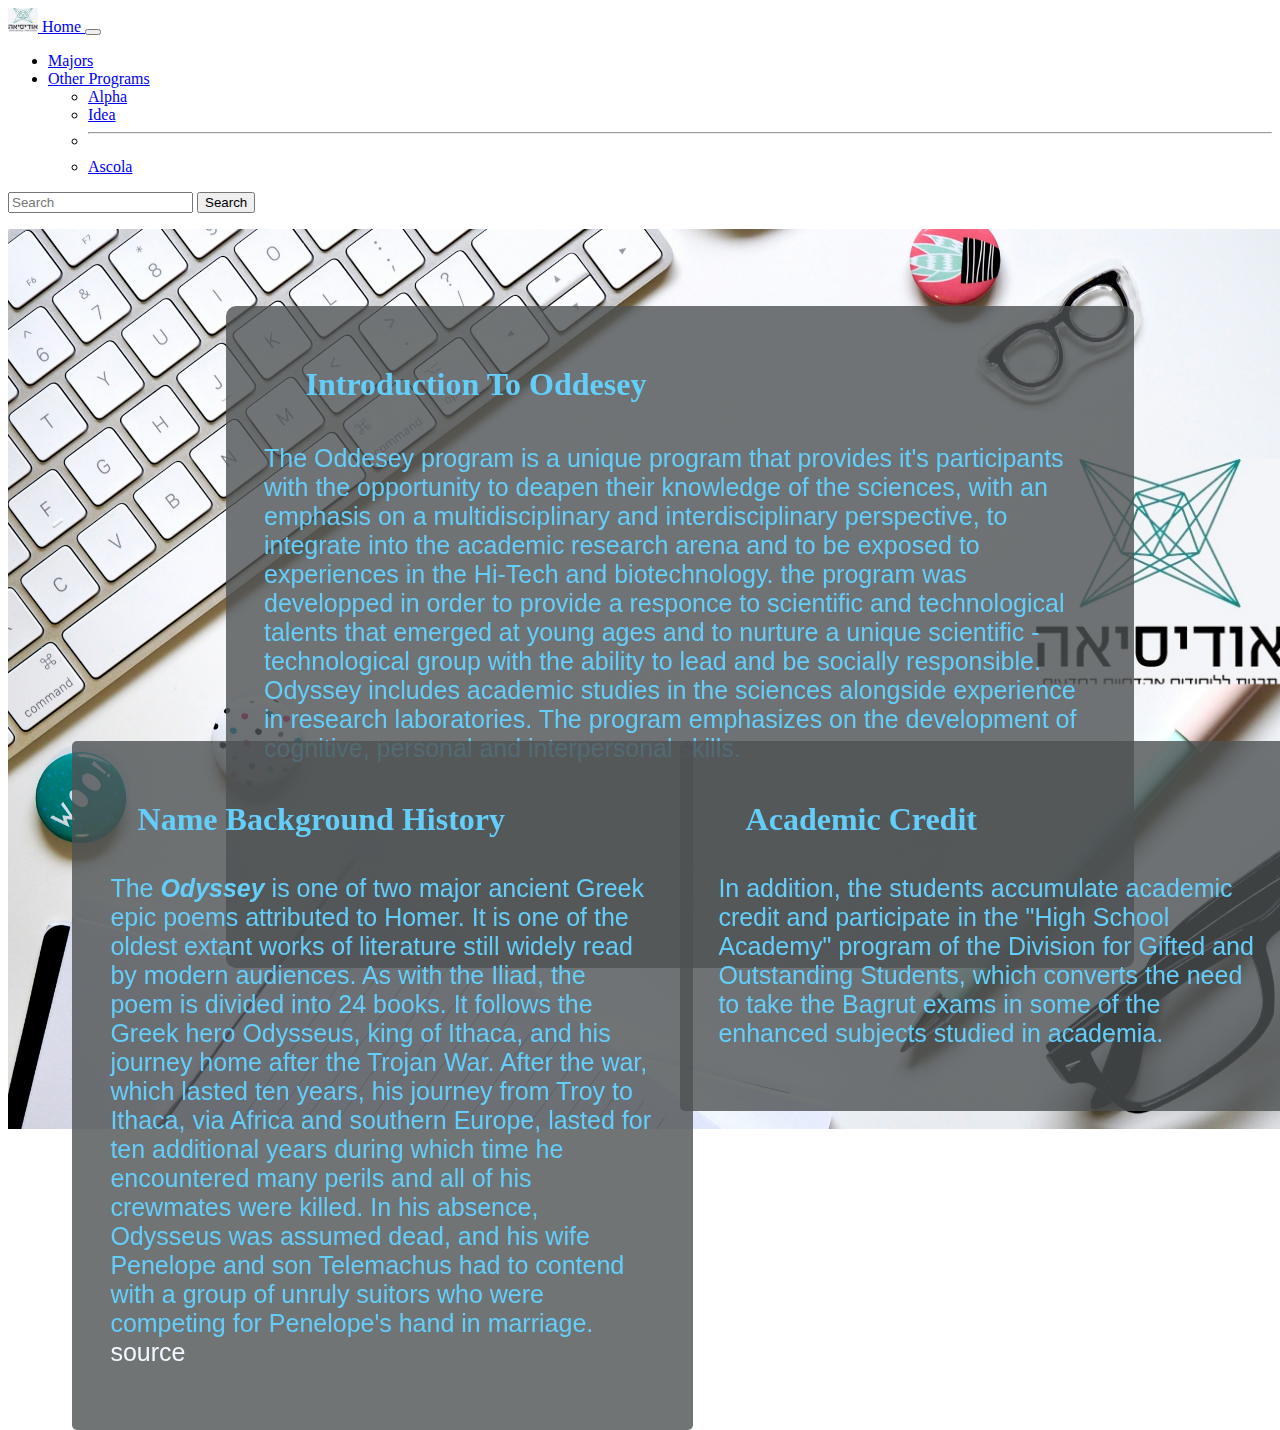
<file: index.html>
<html>
    <head>
        <title>
            Welcome Page
        </title>
        <link rel="icon" type="image/x-icon" href="./assets/Odyssey.jpg"></link>
        <link rel="stylesheet" href="./styles/index_style.css"></link>
    </head>
    <body>
        <link href="https://cdn.jsdelivr.net/npm/bootstrap@5.3.2/dist/css/bootstrap.min.css" rel="stylesheet" integrity="sha384-T3c6CoIi6uLrA9TneNEoa7RxnatzjcDSCmG1MXxSR1GAsXEV/Dwwykc2MPK8M2HN" crossorigin="anonymous">
        <nav class="navbar fixed-top navbar-expand-lg bg-body-tertiary">
          <div class="container-fluid">
              <a class="navbar-brand" href="./index.html">
                  <img src="./assets/Odyssey.jpg" alt="Logo" width="30" height="24" class="d-inline-block align-text-top">
                  Home
                </a>
            <button class="navbar-toggler" type="button" data-bs-toggle="collapse" data-bs-target="#navbarSupportedContent" aria-controls="navbarSupportedContent" aria-expanded="false" aria-label="Toggle navigation">
              <span class="navbar-toggler-icon"></span>
            </button>
            <div class="collapse navbar-collapse" id="navbarSupportedContent">
              <ul class="navbar-nav me-auto mb-2 mb-lg-0">
                <li class="nav-item">
                  <a class="nav-link active" aria-current="page" href="./pages/Majors.html">Majors</a>
                </li>
                <li class="nav-item dropdown">
                  <a class="nav-link dropdown-toggle" href="#" role="button" data-bs-toggle="dropdown" aria-expanded="false">
                    Other Programs
                  </a>
                  <ul class="dropdown-menu">
                    <li><a class="dropdown-item" href="./pages/Alpha.html">Alpha</a></li>
                    <li><a class="dropdown-item" href="./pages/Idea.html">Idea</a></li>
                    <li><hr class="dropdown-divider"></li>
                    <li><a class="dropdown-item" href="./pages/Ascola.html">Ascola</a></li>
                  </ul>
                </li>
              </ul>
              <form class="d-flex" role="search">
                <input class="form-control me-2" type="search" placeholder="Search" aria-label="Search">
                <button class="btn btn-outline-success" type="submit">Search</button>
              </form>
            </div>
          </div>
        </nav>
        <div id="banner-img"></div>
        <div id="icon"></div>

        <div class="info main">
          <h1 class="info-text h"> Introduction To Oddesey </h1>   
          <p class="info-text p">
          
                The Oddesey program is a unique program that provides it's participants with the opportunity to deapen their knowledge of the sciences, with an emphasis on a multidisciplinary and interdisciplinary perspective, to integrate into the academic research arena and to be exposed to experiences in the Hi-Tech and biotechnology.
                the program was developped in order to provide a responce to scientific and technological talents that emerged at young ages and to nurture a unique scientific - technological group with the ability to lead and be socially responsible.
                Odyssey includes academic studies in the sciences alongside experience in research laboratories.
                The program emphasizes on the development of cognitive, personal and interpersonal skills.
          
          </p>
        </div>


        <div id="name_history_div" class="info side left">
          <h1 class="info-text h">Name Background History</h1>
          <p class="info-text p">The <i><b>Odyssey</b></i> is one of two major ancient Greek epic poems attributed to Homer. It is one of the oldest extant works of literature still widely read by modern audiences. As with the Iliad, the poem is divided into 24 books. It follows the Greek hero Odysseus, king of Ithaca, and his journey home after the Trojan War. After the war, which lasted ten years, his journey from Troy to Ithaca, via Africa and southern Europe, lasted for ten additional years during which time he encountered many perils and all of his crewmates were killed. In his absence, Odysseus was assumed dead, and his wife Penelope and son Telemachus had to contend with a group of unruly suitors who were competing for Penelope's hand in marriage.
            <br>
            <a class="info-link" href="https://en.wikipedia.org/wiki/Odyssey" target="_blank">source</a>
          </p>
        </div>
        
        <div id="prg2_div" class="info side right">
          <h1 class="info-text h"> Academic Credit </h1>   
          <p class="info-text p">
            
              In addition, the students accumulate academic credit and participate in the "High School Academy" program of the Division for Gifted and Outstanding Students, which converts the need to take the Bagrut exams in some of the enhanced subjects studied in academia.

          </p>
        </div>
        
        <script></script>
        <script src="https://cdn.jsdelivr.net/npm/@popperjs/core@2.11.8/dist/umd/popper.min.js" integrity="sha384-I7E8VVD/ismYTF4hNIPjVp/Zjvgyol6VFvRkX/vR+Vc4jQkC+hVqc2pM8ODewa9r" crossorigin="anonymous"></script>
        <script src="https://cdn.jsdelivr.net/npm/bootstrap@5.3.2/dist/js/bootstrap.min.js" integrity="sha384-BBtl+eGJRgqQAUMxJ7pMwbEyER4l1g+O15P+16Ep7Q9Q+zqX6gSbd85u4mG4QzX+" crossorigin="anonymous"></script>
    </body>
</html>
</file>
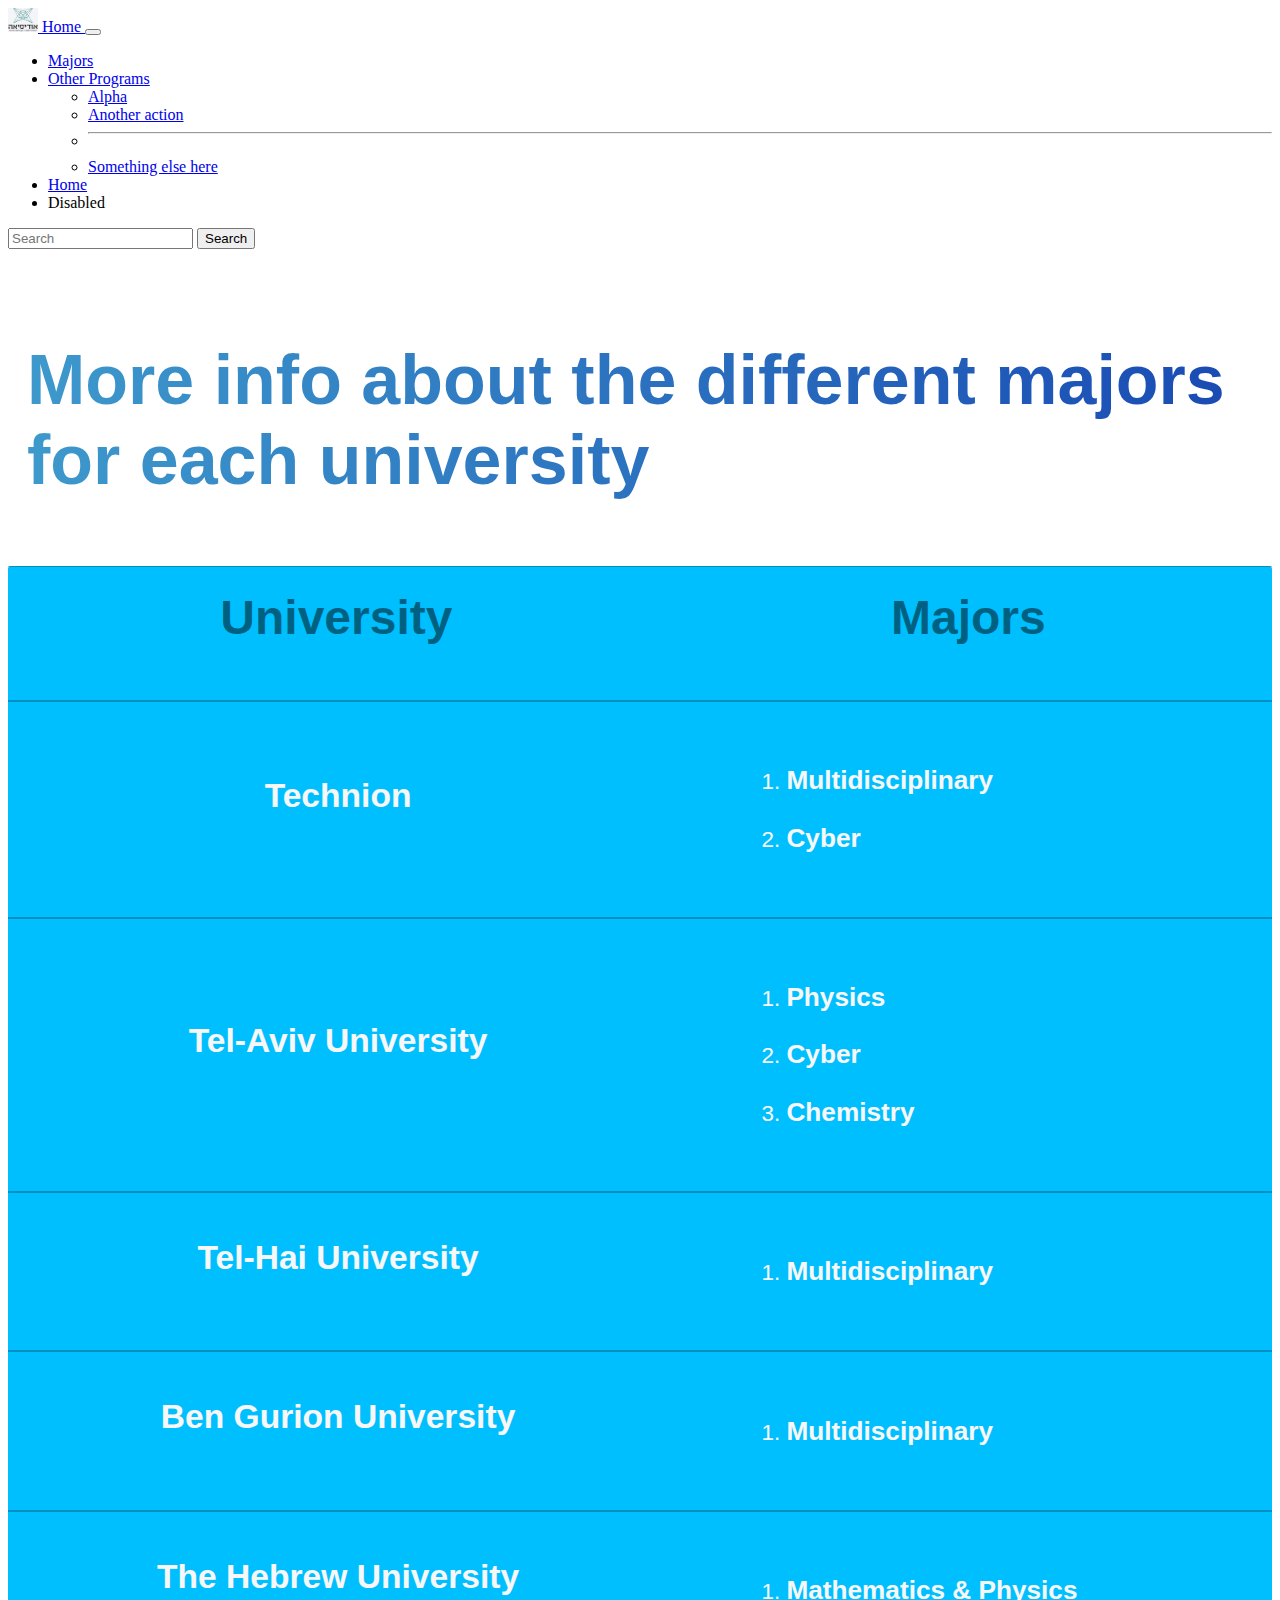
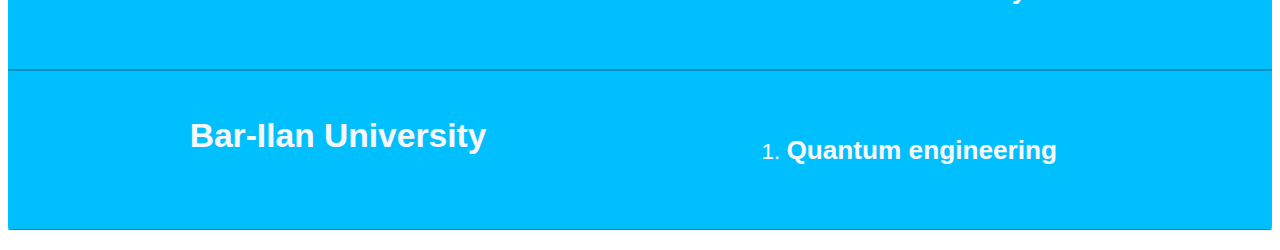
<file: Majors.html>
<html>
    <head>
        <title>Majors Page</title>
        <link rel="stylesheet" href="./styles/majors_style.css">
    </head>
    <body>
        <link href="https://cdn.jsdelivr.net/npm/bootstrap@5.3.2/dist/css/bootstrap.min.css" rel="stylesheet" integrity="sha384-T3c6CoIi6uLrA9TneNEoa7RxnatzjcDSCmG1MXxSR1GAsXEV/Dwwykc2MPK8M2HN" crossorigin="anonymous">
        <nav class="navbar fixed-top navbar-expand-lg bg-body-tertiary">
          <div class="container-fluid">
              <a class="navbar-brand" href="./index.html">
                  <img src="./assets/Odyssey.jpg" alt="Logo" width="30" height="24" class="d-inline-block align-text-top">
                  Home
                </a>
            <button class="navbar-toggler" type="button" data-bs-toggle="collapse" data-bs-target="#navbarSupportedContent" aria-controls="navbarSupportedContent" aria-expanded="false" aria-label="Toggle navigation">
              <span class="navbar-toggler-icon"></span>
            </button>
            <div class="collapse navbar-collapse" id="navbarSupportedContent">
              <ul class="navbar-nav me-auto mb-2 mb-lg-0">
                <li class="nav-item">
                  <a class="nav-link active" aria-current="page" href="./Majors.html">Majors</a>
                </li>
                <li class="nav-item dropdown">
                  <a class="nav-link dropdown-toggle" href="#" role="button" data-bs-toggle="dropdown" aria-expanded="false">
                    Other Programs
                  </a>
                  <ul class="dropdown-menu">
                    <li><a class="dropdown-item" href="#">Alpha</a></li>
                    <li><a class="dropdown-item" href="#">Another action</a></li>
                    <li><hr class="dropdown-divider"></li>
                    <li><a class="dropdown-item" href="#">Something else here</a></li>
                  </ul>
                </li>
                <li class="nav-item">
                  <a class="nav-link active" aria-current="page" href="#">Home</a>
                </li>
                <li class="nav-item">
                  <a class="nav-link disabled" aria-disabled="true">Disabled</a>
                </li>
              </ul>
              <form class="d-flex" role="search">
                <input class="form-control me-2" type="search" placeholder="Search" aria-label="Search">
                <button class="btn btn-outline-success" type="submit">Search</button>
              </form>
            </div>
          </div>
        </nav>
        <div id="banner-img1"></div>

        <h1 id="table_heading">More info about the different majors for each university</h4>
        <table class="flat-table flat-table-1">
            <thead>
                <th><h1 align="center">University</h1></th>
                <th><h1 align="center">Majors</h1></th>
            </thead>
            <tbody>
              <tr>
                <td><h2 align="center">Technion</h2></td>
                <td>
                    <div class="list_container">
                        <ol class="majors_list">
                            <li>
                                <h3>Multidisciplinary</h3>
                            </li>
                            <li>
                                <h3>Cyber</h3>
                            </li>
                        </ol>
                    </div>
                </td>
              </tr>
              <tr>
                <td><h2 align="center">Tel-Aviv University</h2></td>
                <td>
                    <div class="list_container">
                        <ol class="majors_list">
                            <li>
                                <h3>Physics</h3>
                            </li>
                            <li>
                                <h3>Cyber</h3>
                            </li>
                            <li>
                                <h3>Chemistry</h3>
                            </li>
                        </ol>
                    </div>
                </td>
              </tr>
              <tr>
                <td><h2 align="center">Tel-Hai University</h2></td>
                <td>
                    <div class="list_container">
                        <ol class="majors_list">
                            <li>
                                <h3>Multidisciplinary</h3>
                            </li>
                        </ol>
                    </div>
                </td>
            </tr>
            <tr>
                <td><h2 align="center">Ben Gurion University</h2></td>
                <td>
                    <div class="list_container">
                        <ol class="majors_list">
                            <li>
                                <h3>Multidisciplinary</h3>
                            </li>
                        </ol>
                    </div>
                </td>
            </tr>
            <tr>
                <td><h2 align="center">The Hebrew University</h2></td>
                <td>
                    <div class="list_container">
                        <ol class="majors_list">
                            <li>
                                <h3>Mathematics & Physics</h3>
                            </li>
                        </ol>
                    </div>
                </td>
            </tr>
            <tr>
                <td><h2 align="center">Bar-Ilan University</h2></td>
                <td>
                    <div class="list_container">
                        <ol class="majors_list">
                            <li>
                                <h3>Quantum engineering</h3>
                            </li>
                        </ol>
                    </div>
                </td>
            </tr>
            </tbody>
          </table>

          <script src="https://cdn.jsdelivr.net/npm/@popperjs/core@2.11.8/dist/umd/popper.min.js" integrity="sha384-I7E8VVD/ismYTF4hNIPjVp/Zjvgyol6VFvRkX/vR+Vc4jQkC+hVqc2pM8ODewa9r" crossorigin="anonymous"></script>
        <script src="https://cdn.jsdelivr.net/npm/bootstrap@5.3.2/dist/js/bootstrap.min.js" integrity="sha384-BBtl+eGJRgqQAUMxJ7pMwbEyER4l1g+O15P+16Ep7Q9Q+zqX6gSbd85u4mG4QzX+" crossorigin="anonymous"></script>
    </body>
</html>
</file>
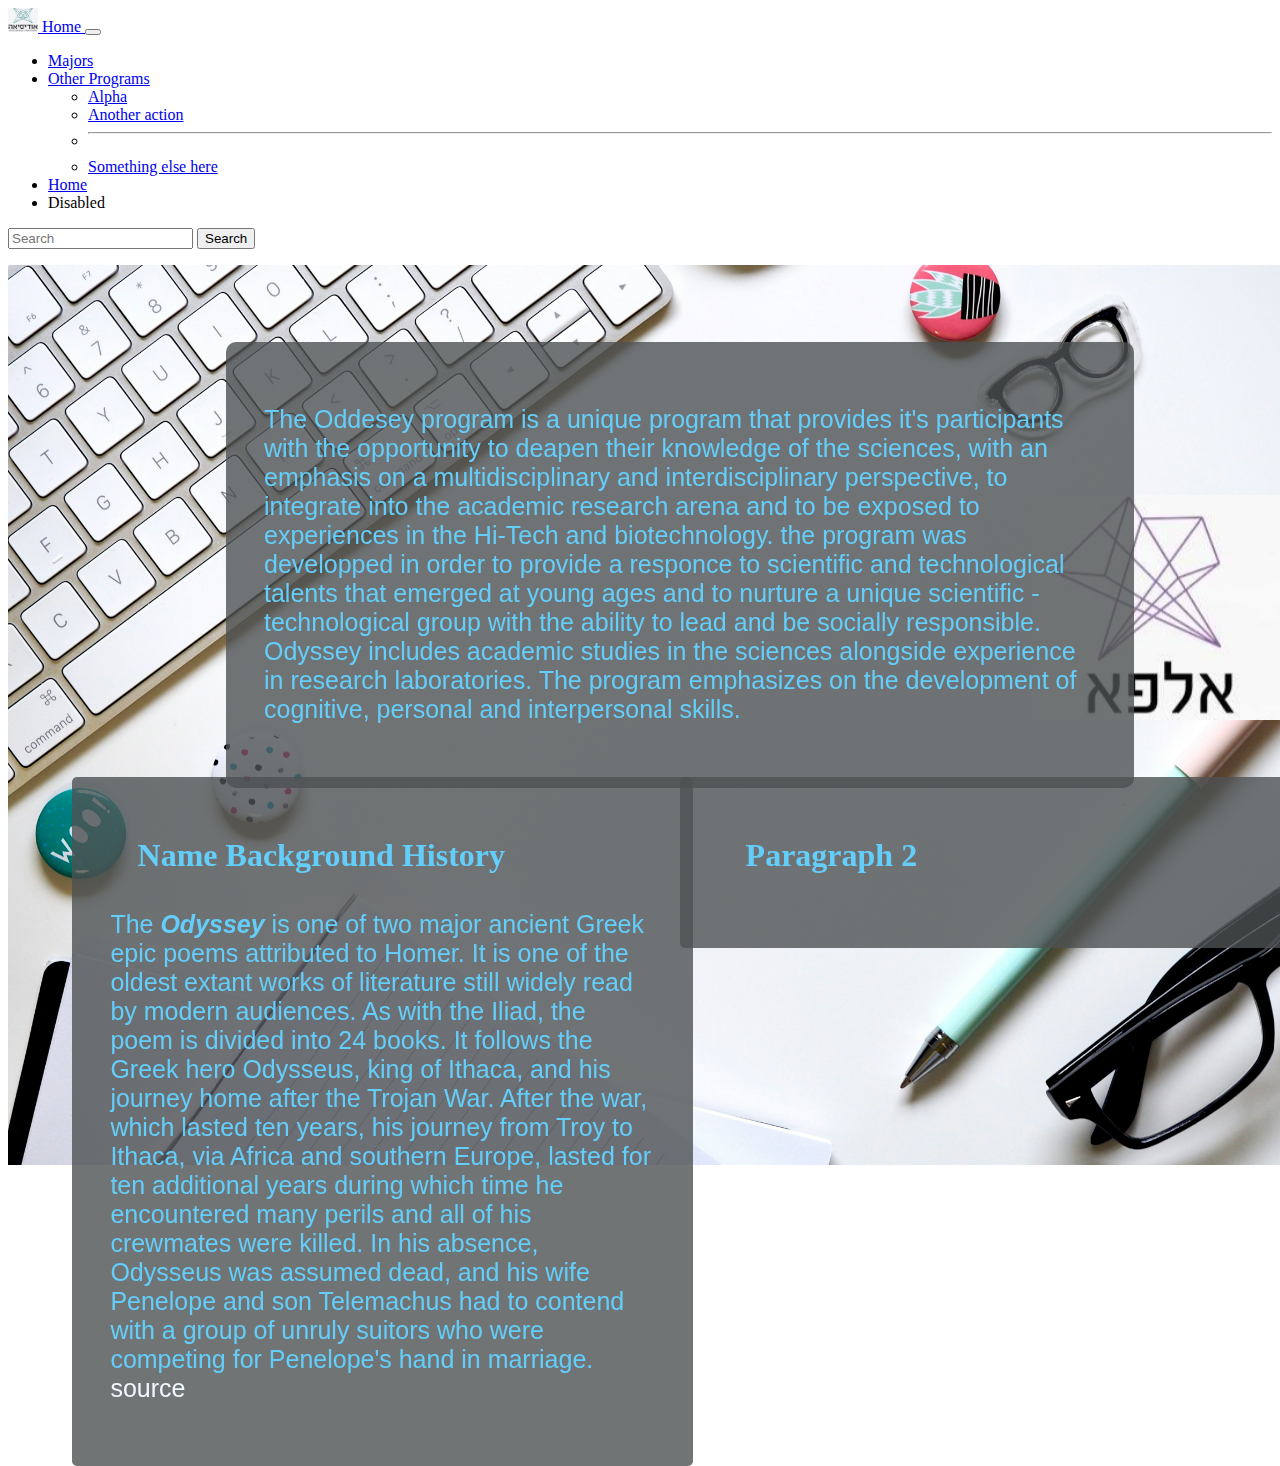
<file: pages/Alpha.html>
<html>
    <head>
        <title>
            Welcome Page
        </title>
        <link rel="icon" type="image/x-icon" href="./assets/Odyssey.jpg"></link>
        <link rel="stylesheet" href="../styles/alpha_style.css"></link>
    </head>
    <body>
        <link href="https://cdn.jsdelivr.net/npm/bootstrap@5.3.2/dist/css/bootstrap.min.css" rel="stylesheet" integrity="sha384-T3c6CoIi6uLrA9TneNEoa7RxnatzjcDSCmG1MXxSR1GAsXEV/Dwwykc2MPK8M2HN" crossorigin="anonymous">
        <nav class="navbar fixed-top navbar-expand-lg bg-body-tertiary">
          <div class="container-fluid">
              <a class="navbar-brand" href="../index.html">
                  <img src="../assets/Odyssey.jpg" alt="Logo" width="30" height="24" class="d-inline-block align-text-top">
                  Home
                </a>
            <button class="navbar-toggler" type="button" data-bs-toggle="collapse" data-bs-target="#navbarSupportedContent" aria-controls="navbarSupportedContent" aria-expanded="false" aria-label="Toggle navigation">
              <span class="navbar-toggler-icon"></span>
            </button>
            <div class="collapse navbar-collapse" id="navbarSupportedContent">
              <ul class="navbar-nav me-auto mb-2 mb-lg-0">
                <li class="nav-item">
                  <a class="nav-link active" aria-current="page" href="./pages/Majors.html">Majors</a>
                </li>
                <li class="nav-item dropdown">
                  <a class="nav-link dropdown-toggle" href="#" role="button" data-bs-toggle="dropdown" aria-expanded="false">
                    Other Programs
                  </a>
                  <ul class="dropdown-menu">
                    <li><a class="dropdown-item" href="#">Alpha</a></li>
                    <li><a class="dropdown-item" href="#">Another action</a></li>
                    <li><hr class="dropdown-divider"></li>
                    <li><a class="dropdown-item" href="#">Something else here</a></li>
                  </ul>
                </li>
                <li class="nav-item">
                  <a class="nav-link active" aria-current="page" href="#">Home</a>
                </li>
                <li class="nav-item">
                  <a class="nav-link disabled" aria-disabled="true">Disabled</a>
                </li>
              </ul>
              <form class="d-flex" role="search">
                <input class="form-control me-2" type="search" placeholder="Search" aria-label="Search">
                <button class="btn btn-outline-success" type="submit">Search</button>
              </form>
            </div>
          </div>
        </nav>
        <div id="banner-img"></div>
        <div id="icon"></div>

        <div class="info main">
          <p class="info-text p">
          
                The Oddesey program is a unique program that provides it's participants with the opportunity to deapen their knowledge of the sciences, with an emphasis on a multidisciplinary and interdisciplinary perspective, to integrate into the academic research arena and to be exposed to experiences in the Hi-Tech and biotechnology.
                the program was developped in order to provide a responce to scientific and technological talents that emerged at young ages and to nurture a unique scientific - technological group with the ability to lead and be socially responsible.
                Odyssey includes academic studies in the sciences alongside experience in research laboratories.
                The program emphasizes on the development of cognitive, personal and interpersonal skills.
          
          </p>
        </div>


        <div id="name_history_div" class="info side left">
          <h1 class="info-text h">Name Background History</h1>
          <p class="info-text p">The <i><b>Odyssey</b></i> is one of two major ancient Greek epic poems attributed to Homer. It is one of the oldest extant works of literature still widely read by modern audiences. As with the Iliad, the poem is divided into 24 books. It follows the Greek hero Odysseus, king of Ithaca, and his journey home after the Trojan War. After the war, which lasted ten years, his journey from Troy to Ithaca, via Africa and southern Europe, lasted for ten additional years during which time he encountered many perils and all of his crewmates were killed. In his absence, Odysseus was assumed dead, and his wife Penelope and son Telemachus had to contend with a group of unruly suitors who were competing for Penelope's hand in marriage.
            <br>
            <a class="info-link" href="https://en.wikipedia.org/wiki/Odyssey" target="_blank">source</a>
          </p>
        </div>
        
        <div id="prg2_div" class="info side right">
          <h1 class="info-text h">Paragraph 2</h1>   <!-- ***    <-- وغيري هون العنوان    *** -->
          <p class="info-text p">
            
              <!--  ****************          اكتبي هون شو بدك          ****************  -->

          </p>
        </div>
        
        <script src="https://cdn.jsdelivr.net/npm/@popperjs/core@2.11.8/dist/umd/popper.min.js" integrity="sha384-I7E8VVD/ismYTF4hNIPjVp/Zjvgyol6VFvRkX/vR+Vc4jQkC+hVqc2pM8ODewa9r" crossorigin="anonymous"></script>
        <script src="https://cdn.jsdelivr.net/npm/bootstrap@5.3.2/dist/js/bootstrap.min.js" integrity="sha384-BBtl+eGJRgqQAUMxJ7pMwbEyER4l1g+O15P+16Ep7Q9Q+zqX6gSbd85u4mG4QzX+" crossorigin="anonymous"></script>
    </body>
</html>
</file>
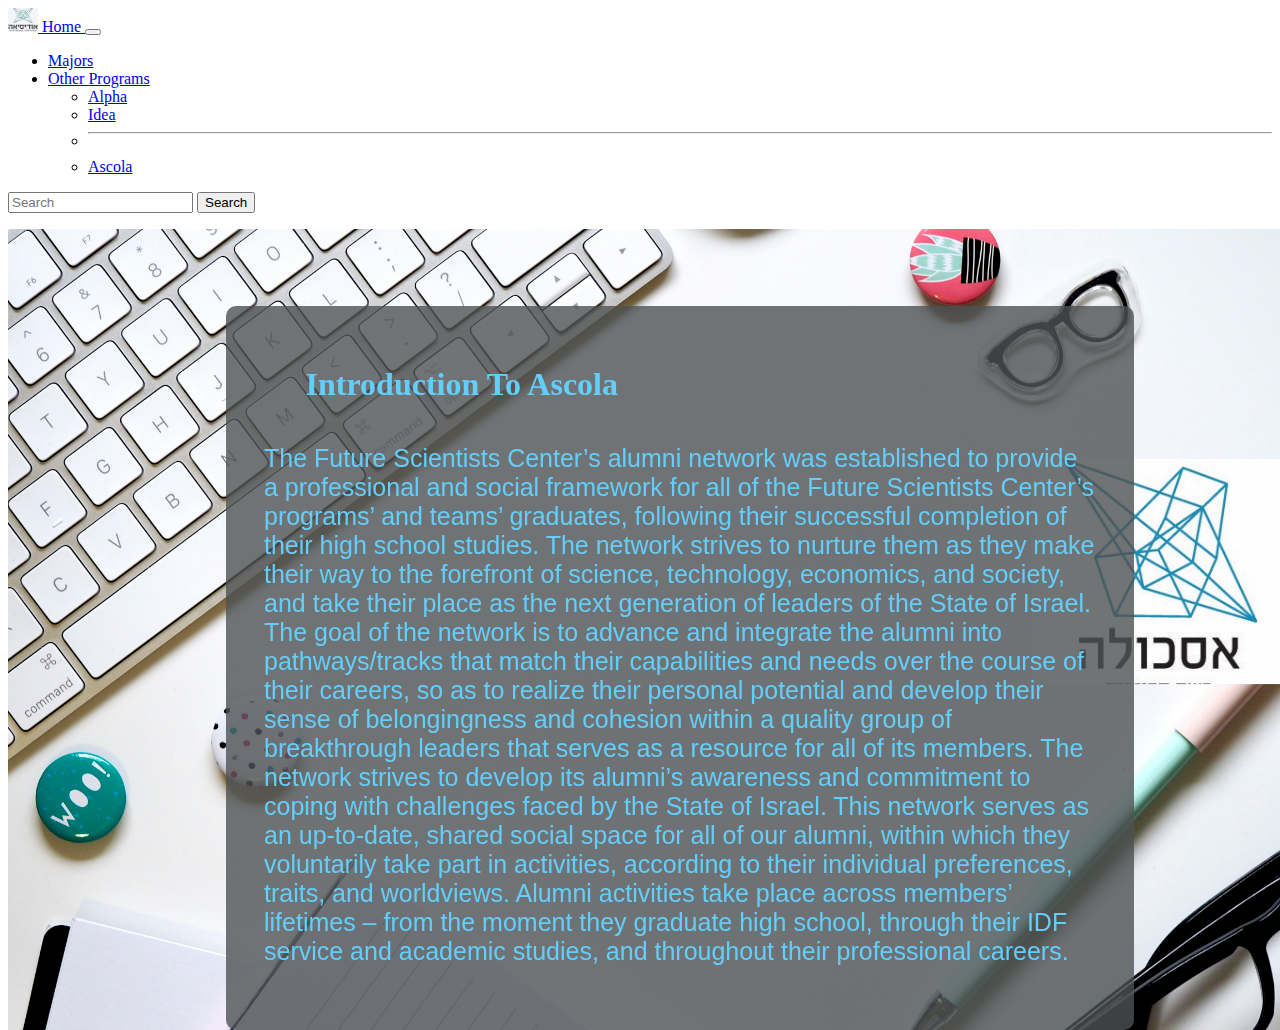
<file: pages/Ascola.html>
<html>
    <head>
        <title>
            Welcome Page
        </title>
        <link rel="icon" type="image/x-icon" href="./assets/Odyssey.jpg"></link>
        <link rel="stylesheet" href="../styles/ascola_style.css"></link>
    </head>
    <body>
        <link href="https://cdn.jsdelivr.net/npm/bootstrap@5.3.2/dist/css/bootstrap.min.css" rel="stylesheet" integrity="sha384-T3c6CoIi6uLrA9TneNEoa7RxnatzjcDSCmG1MXxSR1GAsXEV/Dwwykc2MPK8M2HN" crossorigin="anonymous">
        <nav class="navbar fixed-top navbar-expand-lg bg-body-tertiary">
          <div class="container-fluid">
              <a class="navbar-brand" href="../index.html">
                  <img src="../assets/Odyssey.jpg" alt="Logo" width="30" height="24" class="d-inline-block align-text-top">
                  Home
                </a>
            <button class="navbar-toggler" type="button" data-bs-toggle="collapse" data-bs-target="#navbarSupportedContent" aria-controls="navbarSupportedContent" aria-expanded="false" aria-label="Toggle navigation">
              <span class="navbar-toggler-icon"></span>
            </button>
            <div class="collapse navbar-collapse" id="navbarSupportedContent">
              <ul class="navbar-nav me-auto mb-2 mb-lg-0">
                <li class="nav-item">
                  <a class="nav-link active" aria-current="page" href="../pages/Majors.html">Majors</a>
                </li>
                <li class="nav-item dropdown">
                  <a class="nav-link dropdown-toggle" href="#" role="button" data-bs-toggle="dropdown" aria-expanded="false">
                    Other Programs
                  </a>
                  <ul class="dropdown-menu">
                    <li><a class="dropdown-item" href="./Alpha.html">Alpha</a></li>
                    <li><a class="dropdown-item" href="./Idea.html">Idea</a></li>
                    <li><hr class="dropdown-divider"></li>
                    <li><a class="dropdown-item" href="./Ascola.html">Ascola</a></li>
                  </ul>
                </li>
              </ul>
              <form class="d-flex" role="search">
                <input class="form-control me-2" type="search" placeholder="Search" aria-label="Search">
                <button class="btn btn-outline-success" type="submit">Search</button>
              </form>
            </div>
          </div>
        </nav>
        <div id="banner-img"></div>
        <div id="icon"></div>

        <div class="info main">
          <h1 class="info-text h"> Introduction To Ascola  </h1>
          <p class="info-text p">
          
            The Future Scientists Center’s alumni network was established to provide a professional and social framework for all of the Future Scientists Center’s programs’ and teams’ graduates, following their successful completion of their high school studies. The network strives to nurture them as they make their way to the forefront of science, technology, economics, and society, and take their place as the next generation of leaders of the State of Israel.

The goal of the network is to advance and integrate the alumni into pathways/tracks that match their capabilities and needs over the course of their careers, so as to realize their personal potential and develop their sense of belongingness and cohesion within a quality group of breakthrough leaders that serves as a resource for all of its members. The network strives to develop its alumni’s awareness and commitment to coping with challenges faced by the State of Israel. This network serves as an up-to-date, shared social space for all of our alumni, within which they voluntarily take part in activities, according to their individual preferences, traits, and worldviews. Alumni activities take place across members’ lifetimes – from the moment they graduate high school, through their IDF service and academic studies, and throughout their professional careers.
          
          </p>
        </div>


      
        <script src="https://cdn.jsdelivr.net/npm/@popperjs/core@2.11.8/dist/umd/popper.min.js" integrity="sha384-I7E8VVD/ismYTF4hNIPjVp/Zjvgyol6VFvRkX/vR+Vc4jQkC+hVqc2pM8ODewa9r" crossorigin="anonymous"></script>
        <script src="https://cdn.jsdelivr.net/npm/bootstrap@5.3.2/dist/js/bootstrap.min.js" integrity="sha384-BBtl+eGJRgqQAUMxJ7pMwbEyER4l1g+O15P+16Ep7Q9Q+zqX6gSbd85u4mG4QzX+" crossorigin="anonymous"></script>
    </body>
</html>
</file>
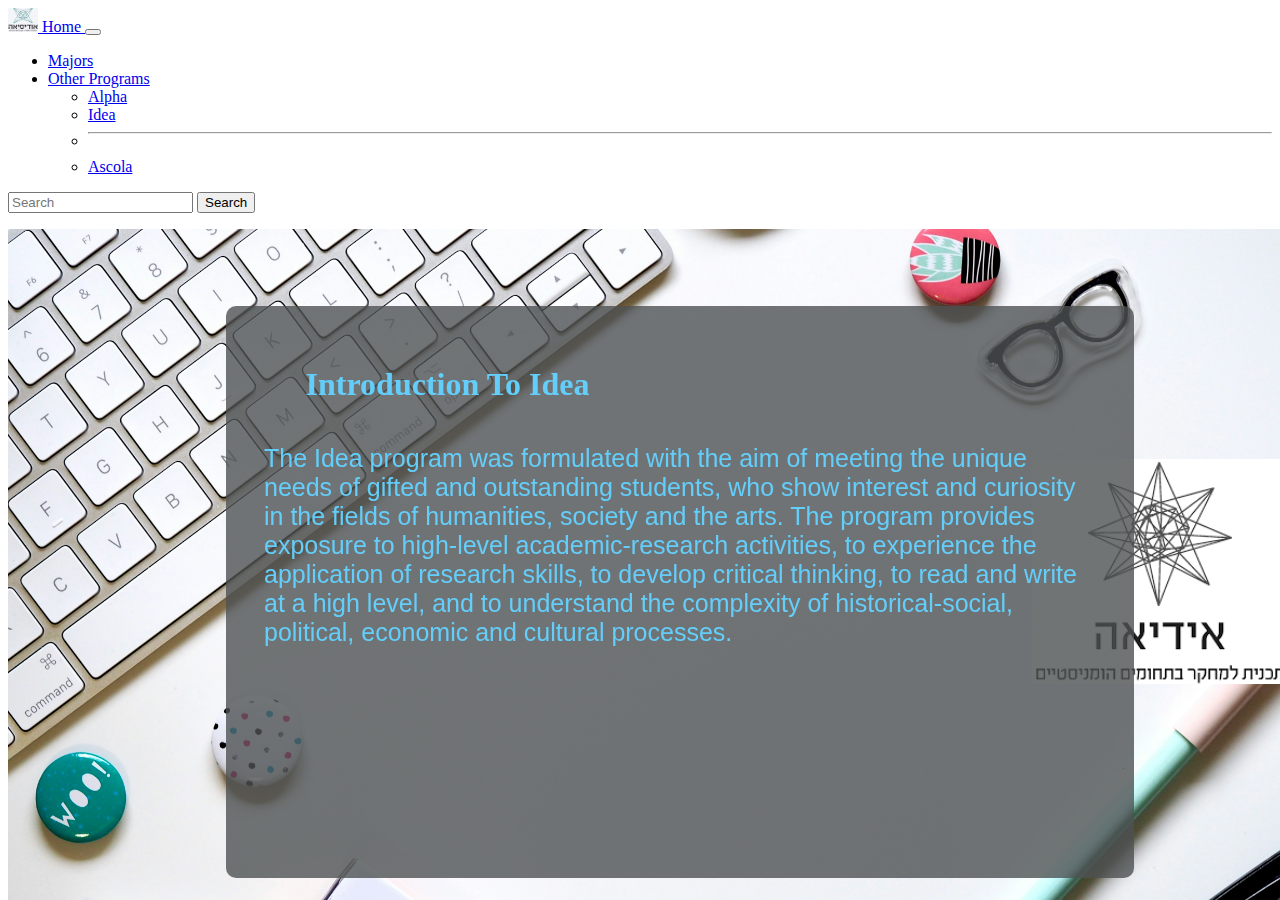
<file: pages/Idea.html>
<html>
    <head>
        <title>
            Welcome Page
        </title>
        <link rel="icon" type="image/x-icon" href="./assets/Odyssey.jpg"></link>
        <link rel="stylesheet" href="../styles/idea_style.css"></link>
    </head>
    <body>
        <link href="https://cdn.jsdelivr.net/npm/bootstrap@5.3.2/dist/css/bootstrap.min.css" rel="stylesheet" integrity="sha384-T3c6CoIi6uLrA9TneNEoa7RxnatzjcDSCmG1MXxSR1GAsXEV/Dwwykc2MPK8M2HN" crossorigin="anonymous">
        <nav class="navbar fixed-top navbar-expand-lg bg-body-tertiary">
          <div class="container-fluid">
              <a class="navbar-brand" href="../index.html">
                  <img src="../assets/Odyssey.jpg" alt="Logo" width="30" height="24" class="d-inline-block align-text-top">
                  Home
                </a>
            <button class="navbar-toggler" type="button" data-bs-toggle="collapse" data-bs-target="#navbarSupportedContent" aria-controls="navbarSupportedContent" aria-expanded="false" aria-label="Toggle navigation">
              <span class="navbar-toggler-icon"></span>
            </button>
            <div class="collapse navbar-collapse" id="navbarSupportedContent">
              <ul class="navbar-nav me-auto mb-2 mb-lg-0">
                <li class="nav-item">
                  <a class="nav-link active" aria-current="page" href="../pages/Majors.html">Majors</a>
                </li>
                <li class="nav-item dropdown">
                  <a class="nav-link dropdown-toggle" href="#" role="button" data-bs-toggle="dropdown" aria-expanded="false">
                    Other Programs
                  </a>
                  <ul class="dropdown-menu">
                    <li><a class="dropdown-item" href="./Alpha.html">Alpha</a></li>
                    <li><a class="dropdown-item" href="./Idea.html">Idea</a></li>
                    <li><hr class="dropdown-divider"></li>
                    <li><a class="dropdown-item" href="./Ascola.html">Ascola</a></li>
                  </ul>
                </li>
              </ul>
              <form class="d-flex" role="search">
                <input class="form-control me-2" type="search" placeholder="Search" aria-label="Search">
                <button class="btn btn-outline-success" type="submit">Search</button>
              </form>
            </div>
          </div>
        </nav>
        <div id="banner-img"></div>
        <div id="icon"></div>

        <div class="info main">
          <h1 class="info-text h"> Introduction To Idea  </h1>
          <p class="info-text p">
          
            The Idea program was formulated with the aim of meeting the unique needs of gifted and outstanding students, who show interest and curiosity in the fields of humanities, society and the arts. The program provides exposure to high-level academic-research activities, to experience the application of research skills, to develop critical thinking, to read and write at a high level, and to understand the complexity of historical-social, political, economic and cultural processes.
          
          </p>
        </div>


      
        <script src="https://cdn.jsdelivr.net/npm/@popperjs/core@2.11.8/dist/umd/popper.min.js" integrity="sha384-I7E8VVD/ismYTF4hNIPjVp/Zjvgyol6VFvRkX/vR+Vc4jQkC+hVqc2pM8ODewa9r" crossorigin="anonymous"></script>
        <script src="https://cdn.jsdelivr.net/npm/bootstrap@5.3.2/dist/js/bootstrap.min.js" integrity="sha384-BBtl+eGJRgqQAUMxJ7pMwbEyER4l1g+O15P+16Ep7Q9Q+zqX6gSbd85u4mG4QzX+" crossorigin="anonymous"></script>
    </body>
</html>
</file>
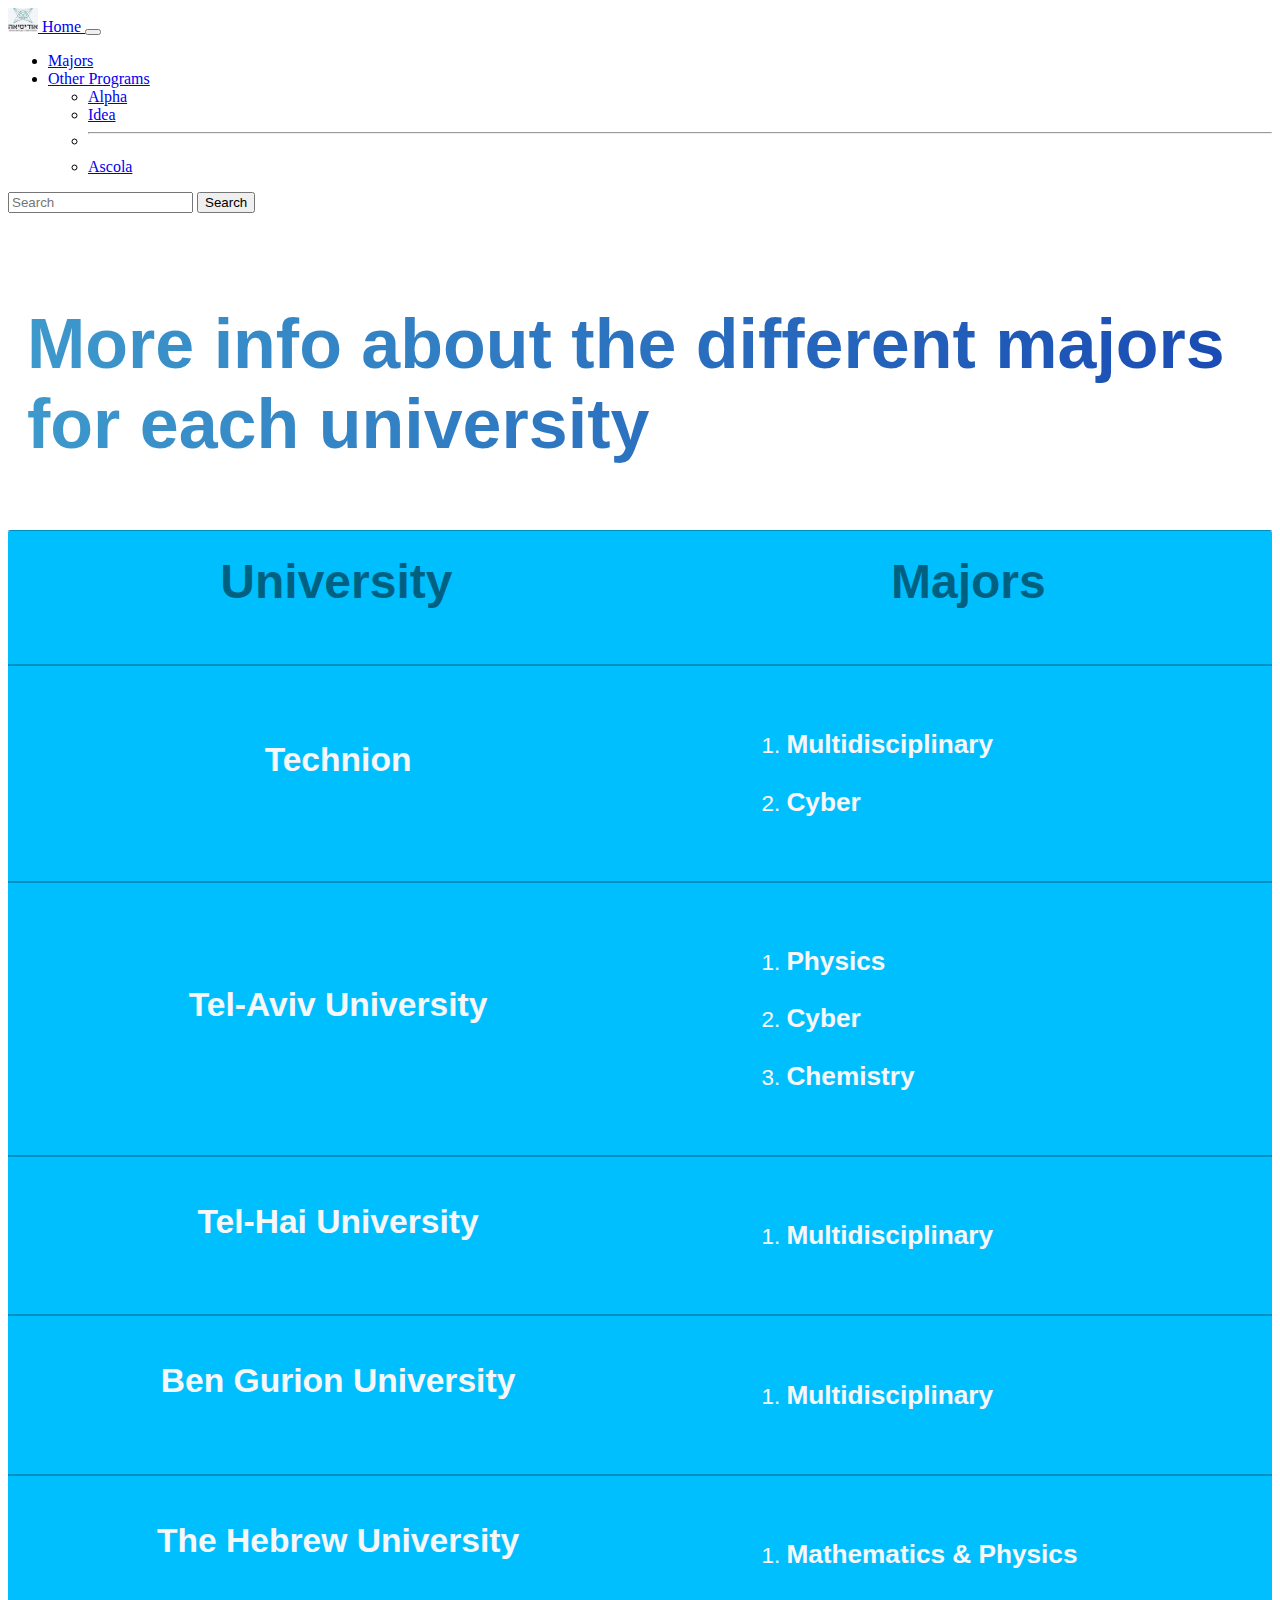
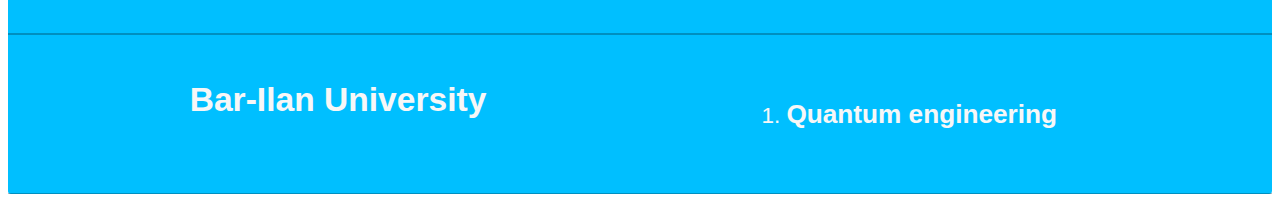
<file: pages/Majors.html>
<html>
    <head>
        <title>Majors Page</title>
        <link rel="stylesheet" href="../styles/majors_style.css">
    </head>
    <body>
        <link href="https://cdn.jsdelivr.net/npm/bootstrap@5.3.2/dist/css/bootstrap.min.css" rel="stylesheet" integrity="sha384-T3c6CoIi6uLrA9TneNEoa7RxnatzjcDSCmG1MXxSR1GAsXEV/Dwwykc2MPK8M2HN" crossorigin="anonymous">
        <nav class="navbar fixed-top navbar-expand-lg bg-body-tertiary">
          <div class="container-fluid">
              <a class="navbar-brand" href="../index.html">
                  <img src="../assets/Odyssey.jpg" alt="Logo" width="30" height="24" class="d-inline-block align-text-top">
                  Home
                </a>
            <button class="navbar-toggler" type="button" data-bs-toggle="collapse" data-bs-target="#navbarSupportedContent" aria-controls="navbarSupportedContent" aria-expanded="false" aria-label="Toggle navigation">
              <span class="navbar-toggler-icon"></span>
            </button>
            <div class="collapse navbar-collapse" id="navbarSupportedContent">
              <ul class="navbar-nav me-auto mb-2 mb-lg-0">
                <li class="nav-item">
                  <a class="nav-link active" aria-current="page" href="./Majors.html">Majors</a>
                </li>
                <li class="nav-item dropdown">
                  <a class="nav-link dropdown-toggle" href="#" role="button" data-bs-toggle="dropdown" aria-expanded="false">
                    Other Programs
                  </a>
                  <ul class="dropdown-menu">
                    <li><a class="dropdown-item" href="./Alpha.html">Alpha</a></li>
                    <li><a class="dropdown-item" href="./Idea.html">Idea</a></li>
                    <li><hr class="dropdown-divider"></li>
                    <li><a class="dropdown-item" href="./Ascola.html">Ascola</a></li>
                  </ul>
                </li>
              </ul>
              <form class="d-flex" role="search">
                <input class="form-control me-2" type="search" placeholder="Search" aria-label="Search">
                <button class="btn btn-outline-success" type="submit">Search</button>
              </form>
            </div>
          </div>
        </nav>
        <div id="banner-img1"></div>

        <h1 id="table_heading">More info about the different majors for each university</h4>
        <table class="flat-table flat-table-1">
            <thead>
                <th><h1 align="center">University</h1></th>
                <th><h1 align="center">Majors</h1></th>
            </thead>
            <tbody>
              <tr>
                <td><h2 align="center">Technion</h2></td>
                <td>
                    <div class="list_container">
                        <ol class="majors_list">
                            <li>
                                <h3>Multidisciplinary</h3>
                            </li>
                            <li>
                                <h3>Cyber</h3>
                            </li>
                        </ol>
                    </div>
                </td>
              </tr>
              <tr>
                <td><h2 align="center">Tel-Aviv University</h2></td>
                <td>
                    <div class="list_container">
                        <ol class="majors_list">
                            <li>
                                <h3>Physics</h3>
                            </li>
                            <li>
                                <h3>Cyber</h3>
                            </li>
                            <li>
                                <h3>Chemistry</h3>
                            </li>
                        </ol>
                    </div>
                </td>
              </tr>
              <tr>
                <td><h2 align="center">Tel-Hai University</h2></td>
                <td>
                    <div class="list_container">
                        <ol class="majors_list">
                            <li>
                                <h3>Multidisciplinary</h3>
                            </li>
                        </ol>
                    </div>
                </td>
            </tr>
            <tr>
                <td><h2 align="center">Ben Gurion University</h2></td>
                <td>
                    <div class="list_container">
                        <ol class="majors_list">
                            <li>
                                <h3>Multidisciplinary</h3>
                            </li>
                        </ol>
                    </div>
                </td>
            </tr>
            <tr>
                <td><h2 align="center">The Hebrew University</h2></td>
                <td>
                    <div class="list_container">
                        <ol class="majors_list">
                            <li>
                                <h3>Mathematics & Physics</h3>
                            </li>
                        </ol>
                    </div>
                </td>
            </tr>
            <tr>
                <td><h2 align="center">Bar-Ilan University</h2></td>
                <td>
                    <div class="list_container">
                        <ol class="majors_list">
                            <li>
                                <h3>Quantum engineering</h3>
                            </li>
                        </ol>
                    </div>
                </td>
            </tr>
            </tbody>
          </table>

          <script src="https://cdn.jsdelivr.net/npm/@popperjs/core@2.11.8/dist/umd/popper.min.js" integrity="sha384-I7E8VVD/ismYTF4hNIPjVp/Zjvgyol6VFvRkX/vR+Vc4jQkC+hVqc2pM8ODewa9r" crossorigin="anonymous"></script>
        <script src="https://cdn.jsdelivr.net/npm/bootstrap@5.3.2/dist/js/bootstrap.min.js" integrity="sha384-BBtl+eGJRgqQAUMxJ7pMwbEyER4l1g+O15P+16Ep7Q9Q+zqX6gSbd85u4mG4QzX+" crossorigin="anonymous"></script>
    </body>
</html>
</file>
<file: styles/index_style.css>
#banner-img{
    width: 100%;
    height: 100%;
    background-size: cover;
    position: fixed;
    filter:blur(50%);
    background-image: url('../assets/banner_pic.jpg');
    background-repeat: no-repeat;
}
#icon{
  margin-left: 80%;
  margin-top: 18%;
  background-image: url('../assets/Odyssey.jpg');
  width: 20%;
  height: 25%;
  background-size: cover;
  position: fixed;
}

.info {
  position: absolute;
  background-color:rgb(78, 81, 82, 0.8);
  padding: 3%;
}

.info.main{
  margin-left: 17%;
  margin-top: 6%;
  border-radius: 10px;
  width: 65%;
  height: 65%;
}

.info.side{
  margin-top: 40%;
  border-radius: 5px;
  width: 42.5%;
  height: min-content;
}

.info.side.left{
  margin-left: 5%;
}

.info.side.right{
  margin-left: 52.5%;
}


.info-text{
  color: rgb(100, 206, 250);
}

.info-text.h{
  margin-left: 5%;
  font-family: Georgia, 'Times New Roman', Times, serif;
  padding-bottom: 2%;
}

.info-text.p{
  font-size: 25px;
  font-family: Arial, Helvetica, sans-serif;
}

.info-link:link {
  color: aliceblue;
  background-color: transparent;
  text-decoration: none;
}
.info-link:visited {
  color: aliceblue;
  background-color: transparent;
  text-decoration: none;
}
.info-link:hover {
  color: crimson;
  background-color: transparent;
  text-decoration: underline;
}
.info-link:active {
  color:brown;
  background-color: transparent;
  text-decoration: underline;
}
</file>
<file: styles/majors_style.css>
table {
    border: solid black 4px;
    width:100%;
    height:100%;
    border-inline: 2px;
}


.flat-table {
  margin-bottom: 20px;
  border-collapse:collapse;
  font-family: 'Lato', Calibri, Arial, sans-serif;
  border: none;
  border-radius: 3px;
  -webkit-border-radius: 3px;
  -moz-border-radius: 3px;
}
.flat-table th, .flat-table td {
  box-shadow: inset 0 -1px rgba(0,0,0,0.25), 
    inset 0 1px rgba(0,0,0,0.25);
}
.flat-table th {
  font-weight: normal;
  -webkit-font-smoothing: antialiased;
  padding: 1em;
  color: rgba(0,0,0,0.45);
  text-shadow: 0 0 1px rgba(0,0,0,0.1);
  font-size: 1.5em;
}
.flat-table td {
  color: #f7f7f7;
  padding: 0.7em 1em 0.7em 1.15em;
  text-shadow: 0 0 1px rgba(255,255,255,0.1);
  font-size: 1.4em;
}
.flat-table tr {
  -webkit-transition: background 0.3s, box-shadow 0.3s;
  -moz-transition: background 0.3s, box-shadow 0.3s;
  transition: background 0.3s, box-shadow 0.3s;
}
.flat-table-1 {
  background: #00BFFF;
}
.flat-table-1 tr:hover {
  background: rgba(0,0,0,0.19);
}
.flat-table-2 tr:hover {
  background: rgba(0,0,0,0.1);
}
.flat-table-2 {
  background: #f06060;
}
.flat-table-3 {
  background: #52be7f;
}
.flat-table-3 tr:hover {
  background: rgba(0,0,0,0.1);
}
.list_container{
  padding-left: 10%;
}
.majors_list{
  display: inline-block;
  text-align: left;
}

#table_heading{
  font-size: 70px;
  font-weight: 600;
  background-image: linear-gradient(to left, #1849b3, #3e9acc);
  color: transparent;
  background-clip: text;
  -webkit-background-clip: text;
  font-family: 'Lato', Calibri, Arial, sans-serif;
  padding: 1.5%;
  padding-top: 3.5%;
}
</file>
<file: styles/alpha_style.css>
#banner-img{
    width: 100%;
    height: 100%;
    background-size: cover;
    position: fixed;
    filter:blur(50%);
    background-image: url('../assets/banner_pic.jpg');
    background-repeat: no-repeat;
}
#icon{
  margin-left: 80%;
  margin-top: 18%;
  background-image: url('../assets/Alpha.jpg');
  width: 20%;
  height: 25%;
  background-size: cover;
  position: fixed;
}

.info {
  position: absolute;
  background-color:rgb(78, 81, 82, 0.8);
  padding: 3%;
}

.info.main{
  margin-left: 17%;
  margin-top: 6%;
  border-radius: 10px;
  width: 65%;
  height: "min-content";
}

.info.side{
  margin-top: 40%;
  border-radius: 5px;
  width: 42.5%;
  height: min-content;
}

.info.side.left{
  margin-left: 5%;
}

.info.side.right{
  margin-left: 52.5%;
}


.info-text{
  color: rgb(100, 206, 250);
}

.info-text.h{
  margin-left: 5%;
  font-family: Georgia, 'Times New Roman', Times, serif;
  padding-bottom: 2%;
}

.info-text.p{
  font-size: 25px;
  font-family: Arial, Helvetica, sans-serif;
}

.info-link:link {
  color: aliceblue;
  background-color: transparent;
  text-decoration: none;
}
.info-link:visited {
  color: aliceblue;
  background-color: transparent;
  text-decoration: none;
}
.info-link:hover {
  color: crimson;
  background-color: transparent;
  text-decoration: underline;
}
.info-link:active {
  color:brown;
  background-color: transparent;
  text-decoration: underline;
}
</file>
<file: styles/ascola_style.css>
#banner-img{
    width: 100%;
    height: 100%;
    background-size: cover;
    position: fixed;
    filter:blur(50%);
    background-image: url('../assets/banner_pic.jpg');
    background-repeat: no-repeat;
}
#icon{
  margin-left: 80%;
  margin-top: 18%;
  background-image: url('../assets/Ascola.jpg');
  width: 20%;
  height: 25%;
  background-size: cover;
  position: fixed;
}

.info {
  position: absolute;
  background-color:rgb(78, 81, 82, 0.8);
  padding: 3%;
}

.info.main{
  margin-left: 17%;
  margin-top: 6%;
  border-radius: 10px;
  width: 65%;
  height: "min-content";
}

.info.side{
  margin-top: 40%;
  border-radius: 5px;
  width: 42.5%;
  height: min-content;
}

.info.side.left{
  margin-left: 5%;
}

.info.side.right{
  margin-left: 52.5%;
}


.info-text{
  color: rgb(100, 206, 250);
}

.info-text.h{
  margin-left: 5%;
  font-family: Georgia, 'Times New Roman', Times, serif;
  padding-bottom: 2%;
}

.info-text.p{
  font-size: 25px;
  font-family: Arial, Helvetica, sans-serif;
}

.info-link:link {
  color: aliceblue;
  background-color: transparent;
  text-decoration: none;
}
.info-link:visited {
  color: aliceblue;
  background-color: transparent;
  text-decoration: none;
}
.info-link:hover {
  color: crimson;
  background-color: transparent;
  text-decoration: underline;
}
.info-link:active {
  color:brown;
  background-color: transparent;
  text-decoration: underline;
}
</file>
<file: styles/idea_style.css>
#banner-img{
    width: 100%;
    height: 100%;
    background-size: cover;
    position: fixed;
    filter:blur(50%);
    background-image: url('../assets/banner_pic.jpg');
    background-repeat: no-repeat;
}
#icon{
  margin-left: 80%;
  margin-top: 18%;
  background-image: url('../assets/Idea.png');
  width: 20%;
  height: 25%;
  background-size: cover;
  position: fixed;
}

.info {
  position: absolute;
  background-color:rgb(78, 81, 82, 0.8);
  padding: 3%;
}

.info.main{
  margin-left: 17%;
  margin-top: 6%;
  border-radius: 10px;
  width: 65%;
  height: 55%;
}

.info.side{
  margin-top: 40%;
  border-radius: 5px;
  width: 42.5%;
  height: min-content;
}

.info.side.left{
  margin-left: 5%;
}

.info.side.right{
  margin-left: 52.5%;
}


.info-text{
  color: rgb(100, 206, 250);
}

.info-text.h{
  margin-left: 5%;
  font-family: Georgia, 'Times New Roman', Times, serif;
  padding-bottom: 2%;
}

.info-text.p{
  font-size: 25px;
  font-family: Arial, Helvetica, sans-serif;
}

.info-link:link {
  color: aliceblue;
  background-color: transparent;
  text-decoration: none;
}
.info-link:visited {
  color: aliceblue;
  background-color: transparent;
  text-decoration: none;
}
.info-link:hover {
  color: crimson;
  background-color: transparent;
  text-decoration: underline;
}
.info-link:active {
  color:brown;
  background-color: transparent;
  text-decoration: underline;
}
</file>
